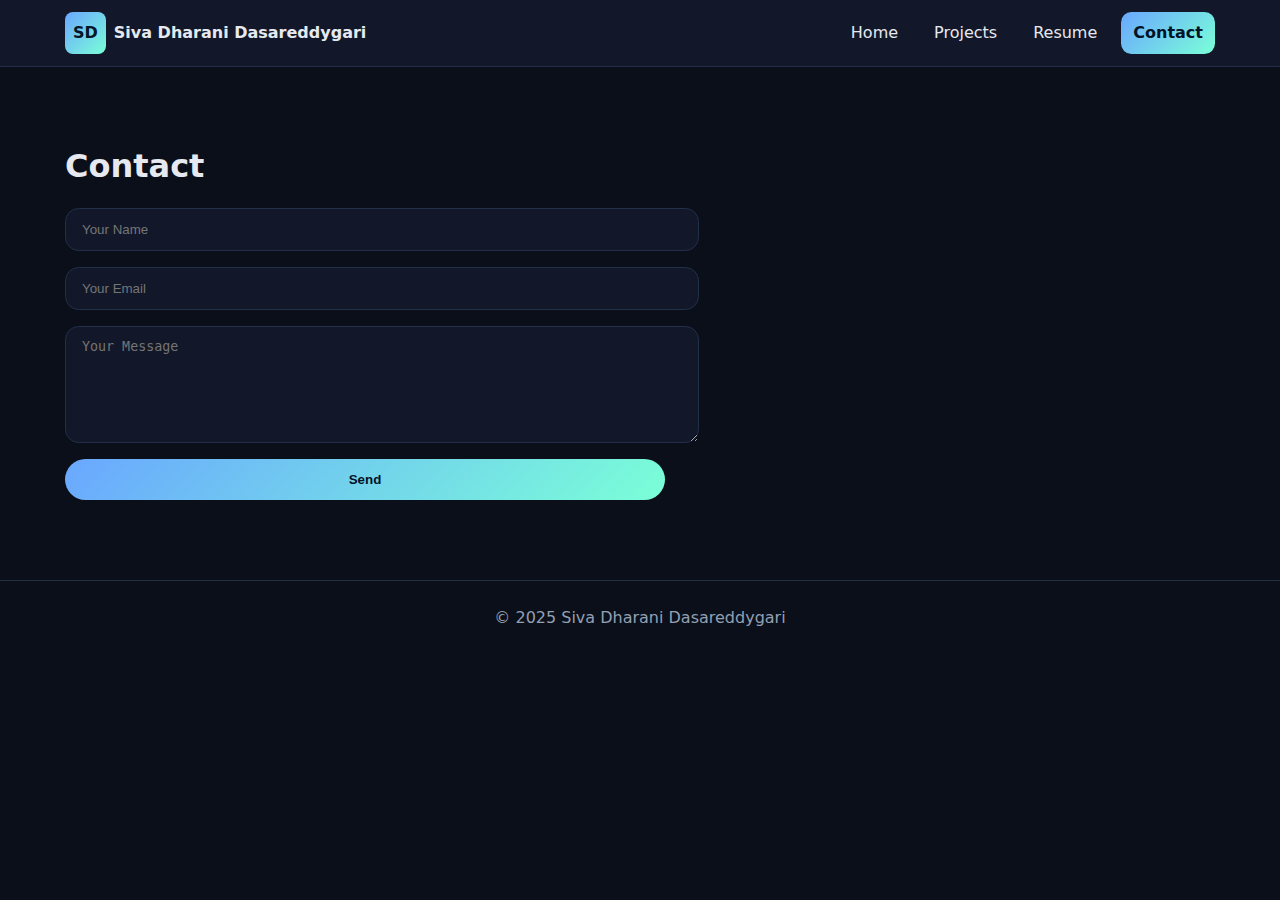
<file: contact.html>
<!doctype html>
<html lang="en">
<head>
  <meta charset="utf-8">
  <title>Contact · Your Name — Portfolio</title>
  <link rel="stylesheet" href="style.css">
</head>
<body>
<header class="site-header">
  <div class="container navbar">
    <a class="brand" href="index.html"><span class="logo">SD</span> Siva Dharani Dasareddygari</a>
    <nav class="nav-links">
      <a href="index.html">Home</a>
      <a href="projects.html">Projects</a>
      <a href="resume.html">Resume</a>
      <a href="contact.html" class="nav-cta">Contact</a>
    </nav>
  </div>
</header>

<main class="section container">
  <h2>Contact</h2>
  <form class="form" action="mailto:sivadharanid21@gmail.com" method="post" enctype="text/plain">
    <input type="text" name="name" placeholder="Your Name" required>
    <input type="email" name="email" placeholder="Your Email" required>
    <textarea name="message" rows="6" placeholder="Your Message"></textarea>
    <button type="submit" class="button">Send</button>
  </form>
</main>

<footer class="footer">© 2025 Siva Dharani Dasareddygari</footer>
</body>
</html>
</file>
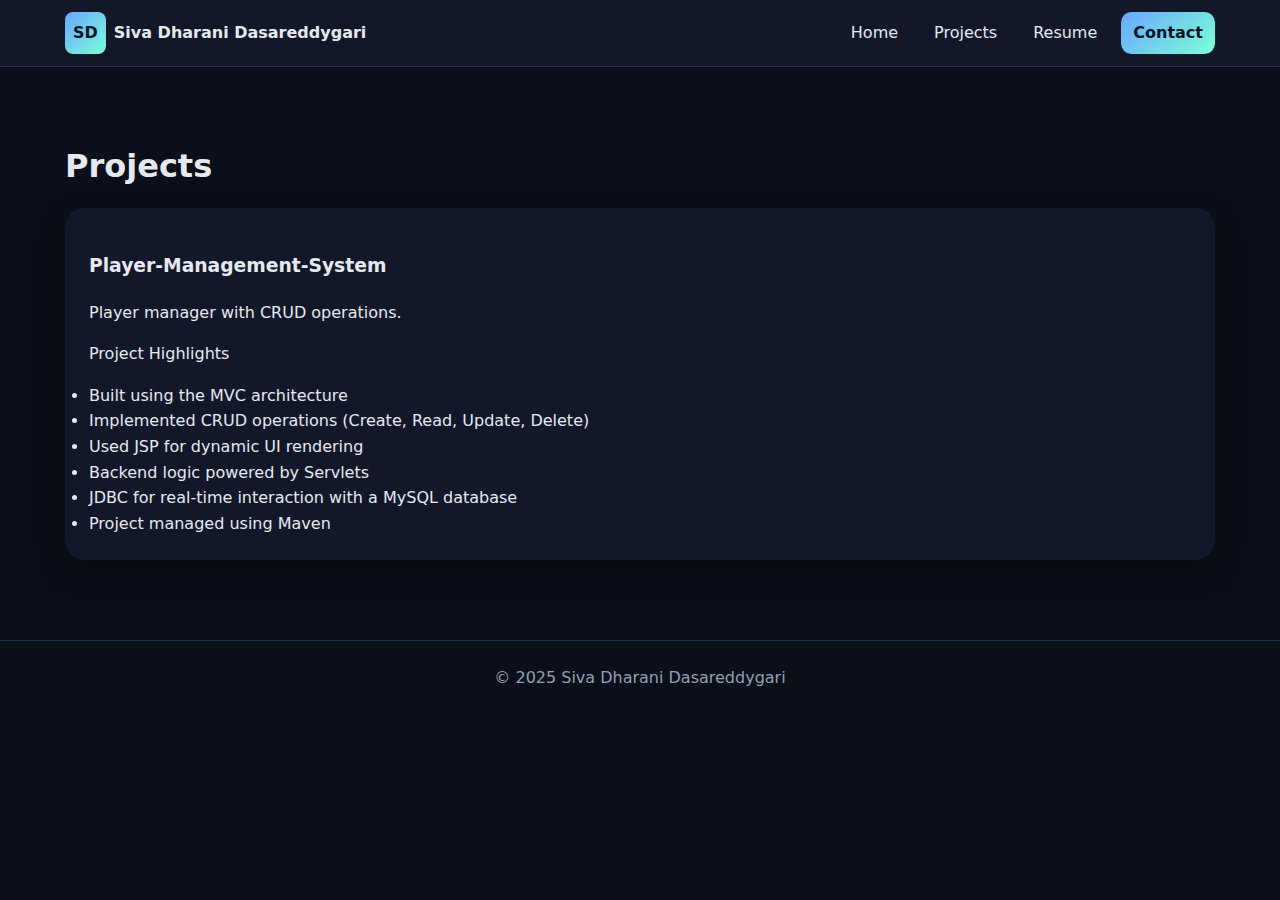
<file: projects.html>
<!doctype html>
<html lang="en">
<head>
  <meta charset="utf-8">
  <title>Projects · Your Name — Portfolio</title>
  <link rel="stylesheet" href="style.css">
</head>
<body>
<header class="site-header">
  <div class="container navbar">
    <a class="brand" href="index.html"><span class="logo">SD</span> Siva Dharani Dasareddygari</a>
    <nav class="nav-links">
      <a href="index.html">Home</a>
      <a href="projects.html">Projects</a>
      <a href="resume.html">Resume</a>
      <a href="contact.html" class="nav-cta">Contact</a>
    </nav>
  </div>
</header>

<main class="section container">
  <h2>Projects</h2>
  <div class="grid">
    <article class="project-card">
      <h3>Player-Management-System</h3>
      <p>Player manager with CRUD operations.</p>
      <p>Project Highlights
<li>Built using the MVC architecture</li><li> Implemented CRUD operations (Create, Read, Update, Delete)</li>
<li>Used JSP for dynamic UI rendering</li><li>Backend logic powered by Servlets</li>
<li>JDBC for real-time interaction with a MySQL database</li>
      <li> Project managed using Maven</li>
    </article>
    <!-- <article class="project-card">
      <h3>Student Records App</h3>
      <p>CRUD app with validation, exception handling, and layered architecture.</p>
    </article> -->
  </div>
</main>

<footer class="footer">© 2025 Siva Dharani Dasareddygari</footer>
</body>
</html>
</file>
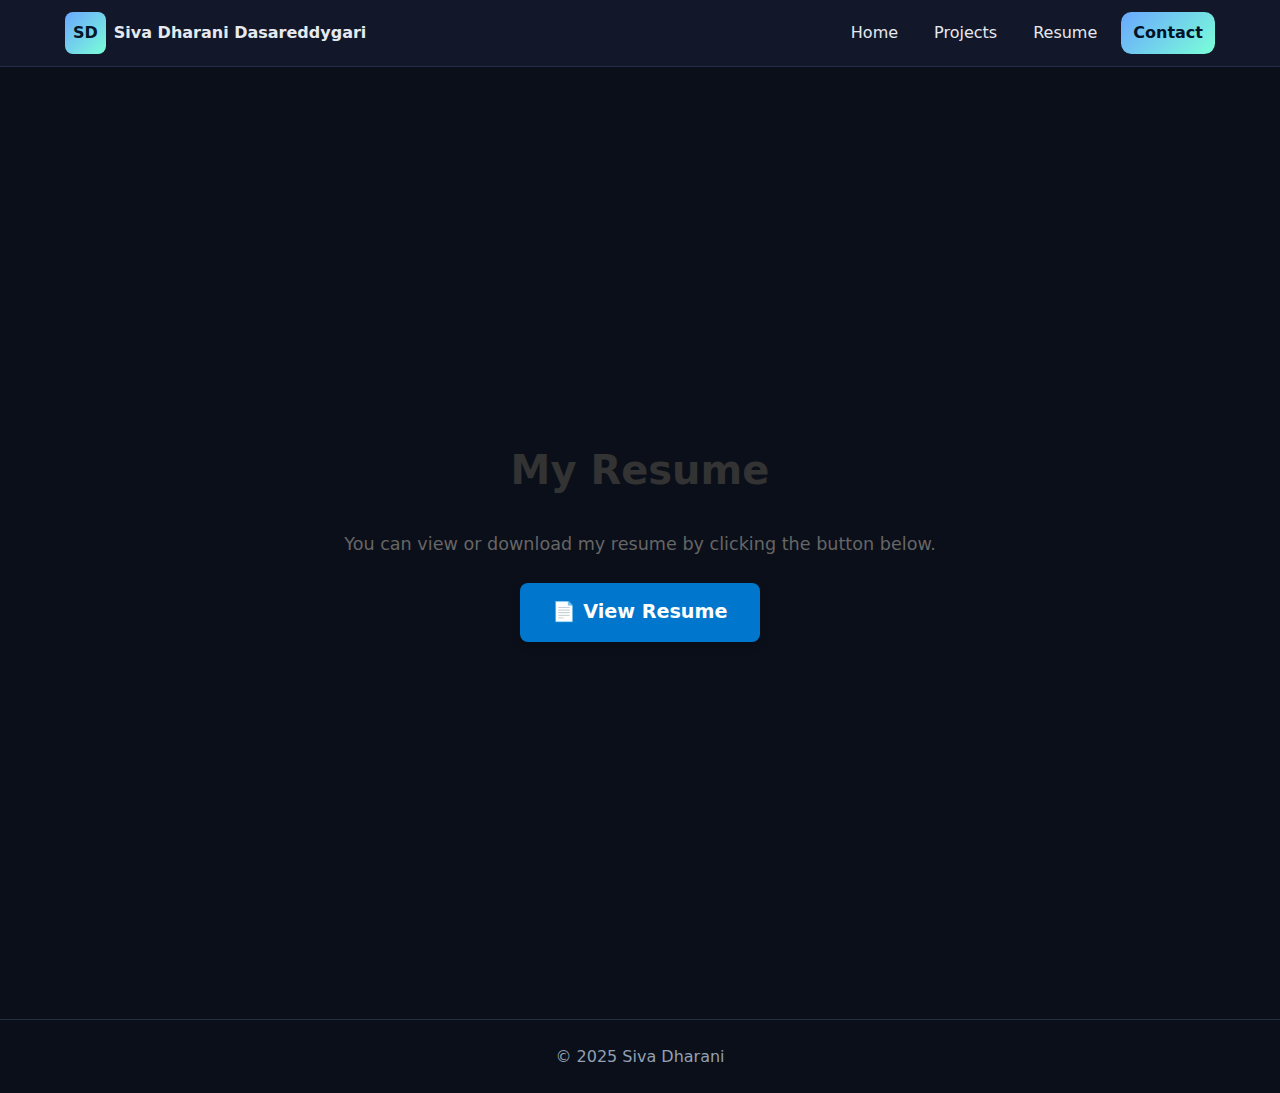
<file: resume.html>
<!DOCTYPE html>
<html lang="en">
  <head>
    <meta charset="utf-8" />
    <title>Resume · Your Name — Portfolio</title>
    <link rel="stylesheet" href="style.css" />
  </head>
  <body>
    <header class="site-header">
      <div class="container navbar">
        <a class="brand" href="index.html"
          ><span class="logo">SD</span> Siva Dharani Dasareddygari</a
        >
        <nav class="nav-links">
          <a href="index.html">Home</a>
          <a href="projects.html">Projects</a>
          <a href="resume.html">Resume</a>
          <a href="contact.html" class="nav-cta">Contact</a>
        </nav>
      </div>
    </header>
    <!-- 
<main class="section container">
  <h2>Resume</h2>
  <div class="timeline">
    <div class="item"><strong>Java Developer Intern</strong> — Dhee Coding Lab (2025)</div>
    <div class="item"><strong>B.Tech</strong> — Srinivasa Institute of Technology and Science (2025)</div>
  </div>
</main> -->
    <!-- Resume Section -->
    <section class="resume-section">
      <h1>My Resume</h1>
      <p>You can view or download my resume by clicking the button below.</p>

      <!-- Resume Button -->
      <a
        href="https://drive.google.com/file/d/1vXgdAp67rh4Zao5BGG5plrGfV_rTiUOZ/view?usp=sharing"
        target="_blank"
        class="resume-btn"
        >📄 View Resume</a
      >
    </section>

    <footer class="footer">© 2025 Siva Dharani</footer>
  </body>
</html>
</file>
<file: style.css>
/* ==========================
   Professional Portfolio CSS
   ========================== */

:root{
  --bg: #0b0f19;
  --card: #121829;
  --muted: #92a0b3;
  --text: #e6e9ef;
  --brand: #6aa7ff;
  --brand-2:#7affd7;
  --accent:#ffd166;
  --border: #22304a;
  --shadow: 0 10px 30px rgba(0,0,0,.25);
  --radius-xl: 1.25rem;
  --radius-lg: .85rem;
  --radius-md: .65rem;
  --sp-1: .5rem;
  --sp-2: 1rem;
  --sp-3: 1.5rem;
  --sp-4: 2rem;
  --sp-5: 3rem;
  --content: 1150px;
  --font: "Inter", system-ui, sans-serif;
}

body{
  margin:0;
  font-family: var(--font);
  color: var(--text);
  background: var(--bg);
  line-height: 1.6;
}

/* Layout */
.container{
  width: 100%;
  max-width: var(--content);
  margin-inline: auto;
  padding-inline: var(--sp-2);
}

.section{ padding: var(--sp-5) var(--sp-2); }
.section h2{ font-size: 2rem; margin-bottom: var(--sp-2); }
.lead{ color: var(--muted); max-width: 70ch; }

/* Header */
.site-header{
  position: sticky; top:0;
  background: var(--card);
  border-bottom: 1px solid var(--border);
  z-index: 1000;
}
.navbar{
  display:flex; justify-content:space-between; align-items:center;
  padding: .75rem 0;
}
.brand{ font-weight:700; color:var(--text); text-decoration:none; display:flex; align-items:center; gap:.5rem; }
.brand .logo{ background:linear-gradient(135deg,var(--brand),var(--brand-2)); color:#041627; font-weight:900; padding:.5rem; border-radius:8px; }

.nav-links{ display:flex; gap:.75rem; }
.nav-links a{
  color:var(--text); text-decoration:none; padding:.5rem .75rem; border-radius:var(--radius-md);
}
.nav-links a:hover{ background:var(--border); }
.nav-cta{ background:linear-gradient(135deg,var(--brand),var(--brand-2)); color:#031327 !important; font-weight:700; border-radius:999px; }

/* Hero */
.hero{ display:grid; gap:2rem; grid-template-columns: 1fr 1fr; align-items:center; }
.hero h1{ font-size:2.5rem; margin-bottom:1rem; }
.badges{ display:flex; flex-wrap:wrap; gap:.5rem; }
.badge{ padding:.35rem .6rem; border-radius:999px; background:rgba(255,255,255,0.1); border:1px solid var(--border); }

/* Projects */
.grid{ display:grid; gap:1.5rem; grid-template-columns: repeat(auto-fit,minmax(280px,1fr)); }
.project-card{ background:var(--card); padding:1.5rem; border-radius:var(--radius-xl); box-shadow:var(--shadow); }
.project-meta{ color:var(--muted); font-size:.9rem; margin-top:.5rem; }

/* Resume */
.timeline{ border-left:2px solid var(--border); padding-left:1rem; }
.timeline .item{ margin-bottom:1rem; position:relative; }
.timeline .item:before{ content:""; position:absolute; left:-.65rem; top:.4rem; width:.8rem; height:.8rem; border-radius:50%; background:var(--brand); }

/* Resume Section */
.resume-section {
  text-align: center;
  padding: 100px 20px;
  min-height: 80vh;
  display: flex;
  flex-direction: column;
  justify-content: center;
  align-items: center;
}

.resume-section h1 {
  font-size: 2.5rem;
  margin-bottom: 10px;
  color: #333;
}

.resume-section p {
  font-size: 1.1rem;
  color: #666;
  margin-bottom: 25px;
}

/* Resume Button */
.resume-btn {
  display: inline-block;
  padding: 14px 32px;
  background: #0077cc;
  color: #fff;
  font-size: 1.2rem;
  font-weight: 600;
  border-radius: 8px;
  text-decoration: none;
  transition: background 0.3s ease, transform 0.2s ease;
  box-shadow: 0px 4px 10px rgba(0,0,0,0.15);
}

.resume-btn:hover {
  background: #005fa3;
  transform: translateY(-2px);
}

.resume-btn:active {
  transform: scale(0.98);
}

/* Contact */
.form{ display:grid; gap:1rem; max-width:600px; }
.form input, .form textarea{ width:100%; padding:.8rem 1rem; border-radius:var(--radius-lg); border:1px solid var(--border); background:var(--card); color:var(--text); }
.button{ background:linear-gradient(135deg,var(--brand),var(--brand-2)); color:#031327; font-weight:700; padding:.8rem 1.2rem; border:none; border-radius:999px; cursor:pointer; }

/* Footer */
.footer{ text-align:center; padding:1.5rem; border-top:1px solid var(--border); color:var(--muted); margin-top:2rem; }

/* Responsive */
@media(max-width:860px){
  .hero{ grid-template-columns:1fr; }
  .nav-links{ flex-direction:column; }
}
</file>
